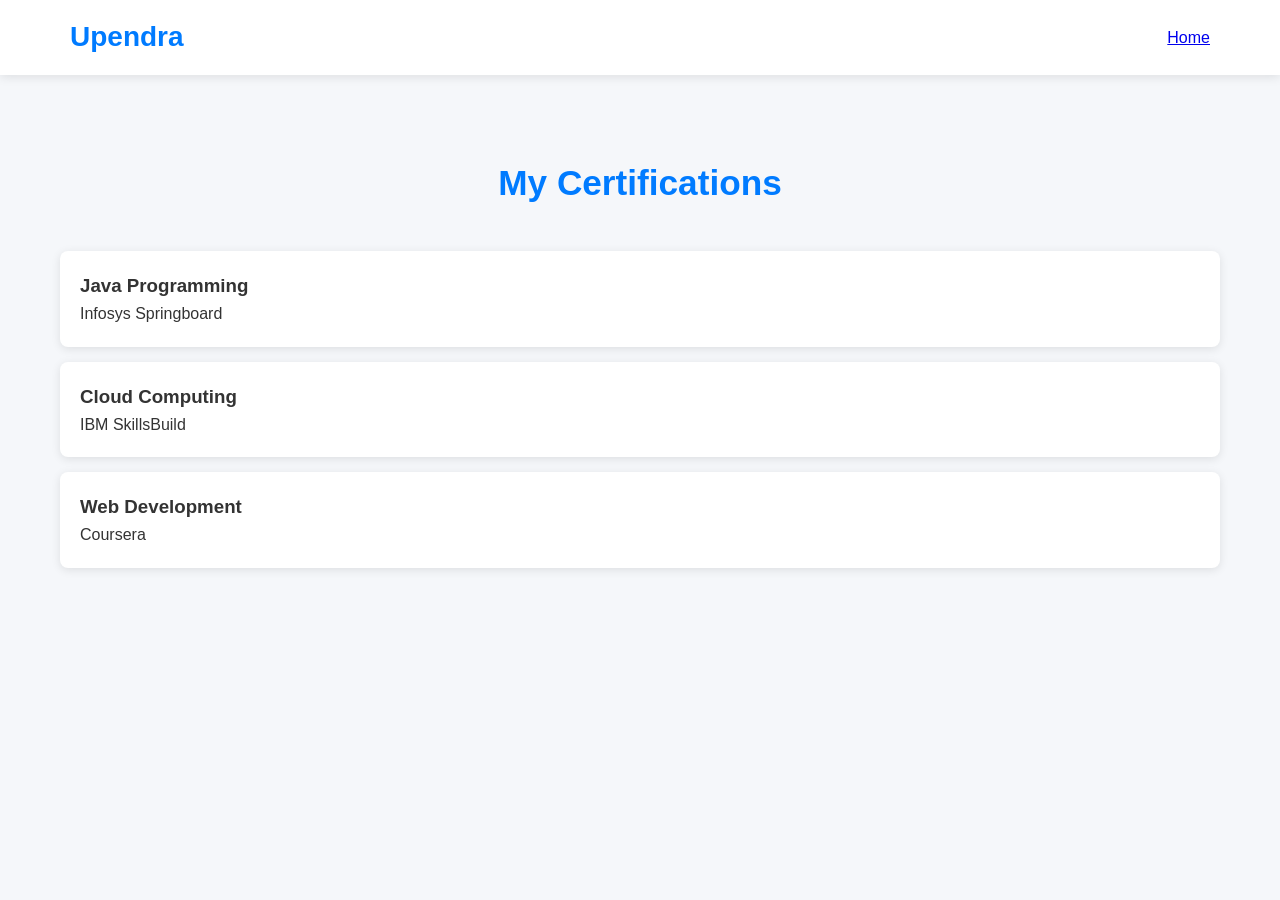
<file: assets/pages/Certification.html>
<!DOCTYPE html>
<html lang="en">
<head>
<meta charset="UTF-8">
<meta name="viewport" content="width=device-width, initial-scale=1.0">

<title>Certifications</title>

<link rel="stylesheet" href="../css/style.css">
<link rel="stylesheet" href="../css/responsive.css">

</head>
<body>

<header>
    <nav>
        <h2>Upendra</h2>
        <a href="../index.html">Home</a>
    </nav>
</header>

<section>

    <h2>My Certifications</h2>

    <div class="certification-card">

        <h3>Java Programming</h3>

        <p>Infosys Springboard</p>

    </div>

    <div class="certification-card">

        <h3>Cloud Computing</h3>

        <p>IBM SkillsBuild</p>

    </div>

    <div class="certification-card">

        <h3>Web Development</h3>

        <p>Coursera</p>

    </div>

</section>

</body>
</html>
</file>
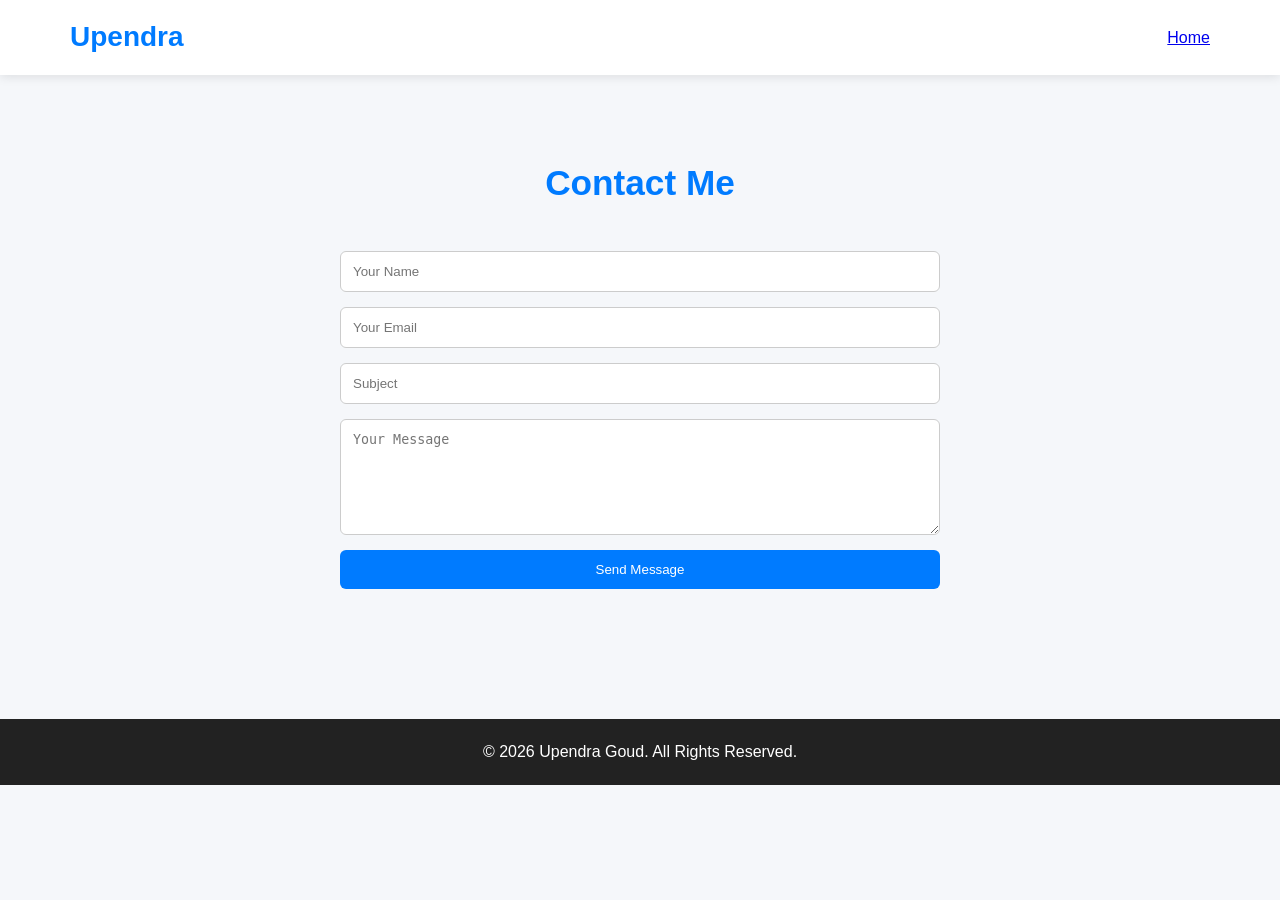
<file: assets/pages/contact.html>
<!DOCTYPE html>
<html lang="en">
<head>

<meta charset="UTF-8">
<meta name="viewport" content="width=device-width, initial-scale=1.0">

<title>Contact Me</title>

<link rel="stylesheet" href="../css/style.css">
<link rel="stylesheet" href="../css/responsive.css">

</head>
<body>

<header>

    <nav>

        <h2>Upendra</h2>

        <a href="../index.html">Home</a>

    </nav>

</header>

<section id="contact">

    <h2>Contact Me</h2>

    <form action="#" method="post">

        <input
            type="text"
            name="name"
            placeholder="Your Name"
            required
        >

        <input
            type="email"
            name="email"
            placeholder="Your Email"
            required
        >

        <input
            type="text"
            name="subject"
            placeholder="Subject"
        >

        <textarea
            name="message"
            rows="6"
            placeholder="Your Message"
            required
        ></textarea>

        <button type="submit">
            Send Message
        </button>

    </form>

</section>

<footer>

    <p>
        © 2026 Upendra Goud.
        All Rights Reserved.
    </p>

</footer>

</body>
</html>
</file>
<file: assets/css/style.css>
/* =========================
   GLOBAL STYLES
========================= */

* {
    margin: 0;
    padding: 0;
    box-sizing: border-box;
}

html {
    scroll-behavior: smooth;
}

body {
    font-family: Arial, Helvetica, sans-serif;
    background-color: #f5f7fa;
    color: #333;
    line-height: 1.6;
}

/* =========================
   NAVBAR
========================= */

header {
    width: 100%;
    background: #ffffff;
    box-shadow: 0 2px 10px rgba(0, 0, 0, 0.1);
    position: sticky;
    top: 0;
    z-index: 1000;
}

nav {
    max-width: 1200px;
    margin: auto;
    padding: 15px 30px;

    display: flex;
    justify-content: space-between;
    align-items: center;
}

nav h2 {
    color: #007bff;
    font-size: 28px;
    font-weight: bold;
}

nav ul {
    list-style: none;
    display: flex;
    gap: 25px;
}

nav ul li a {
    text-decoration: none;
    color: #333;
    font-weight: 600;
    transition: 0.3s;
}

nav ul li a:hover {
    color: #007bff;
}

/* =========================
   HERO SECTION
========================= */

#home {
    min-height: 100vh;

    display: flex;
    flex-direction: column;
    justify-content: center;
    align-items: center;

    text-align: center;
    padding: 50px 20px;

    background: linear-gradient(
        135deg,
        #007bff,
        #00c6ff
    );

    color: white;
}

#home img {
    width: 220px;
    height: 220px;
    border-radius: 50%;
    object-fit: cover;

    border: 6px solid white;

    margin-bottom: 25px;

    box-shadow: 0 8px 20px rgba(0, 0, 0, 0.2);
}

#home h1 {
    font-size: 3rem;
    margin-bottom: 10px;
}

#home p {
    font-size: 1.3rem;
    margin-bottom: 25px;
}

#home button {
    padding: 12px 28px;
    border: none;
    border-radius: 30px;

    background-color: white;
    color: #007bff;

    font-size: 16px;
    font-weight: bold;

    cursor: pointer;
    transition: 0.3s;
}

#home button:hover {
    background-color: #f1f1f1;
    transform: translateY(-3px);
}

/* =========================
   COMMON SECTION STYLING
========================= */

section:not(#home) {
    max-width: 1200px;
    margin: auto;
    padding: 80px 20px;
}

section h2 {
    text-align: center;
    font-size: 2.2rem;
    margin-bottom: 40px;
    color: #007bff;
}

/* =========================
   ABOUT
========================= */

#about {
    background-color: white;
    border-radius: 10px;
    margin-top: 30px;
}

#about p {
    text-align: center;
    font-size: 18px;
    max-width: 900px;
    margin: auto;
}

/* =========================
   SKILLS
========================= */

.skills-container {
    display: flex;
    flex-wrap: wrap;
    justify-content: center;
    gap: 15px;
}

.skill-card {
    background: white;
    padding: 15px 25px;
    border-radius: 8px;

    box-shadow: 0 2px 10px rgba(0,0,0,0.1);

    font-weight: 600;

    transition: 0.3s;
}

.skill-card:hover {
    transform: translateY(-5px);
}

/* =========================
   PROJECTS
========================= */

.projects-container {
    display: grid;
    grid-template-columns: repeat(auto-fit,minmax(300px,1fr));
    gap: 25px;
}

.project-card {
    background: white;
    border-radius: 10px;
    overflow: hidden;

    box-shadow: 0 4px 12px rgba(0,0,0,0.1);

    transition: 0.3s;
}

.project-card:hover {
    transform: translateY(-8px);
}

.project-card img {
    width: 100%;
    height: 220px;
    object-fit: cover;
}

.project-content {
    padding: 20px;
}

.project-content h3 {
    margin-bottom: 10px;
}

.project-content p {
    margin-bottom: 15px;
}

.project-content a {
    text-decoration: none;
    color: white;
    background: #007bff;

    padding: 10px 20px;
    border-radius: 5px;
}

/* =========================
   EXPERIENCE
========================= */

.experience-card {
    background: white;
    padding: 25px;
    margin-bottom: 20px;

    border-left: 5px solid #007bff;

    border-radius: 8px;

    box-shadow: 0 2px 10px rgba(0,0,0,0.1);
}

.experience-card h3 {
    margin-bottom: 8px;
}

/* =========================
   CERTIFICATIONS
========================= */

.certification-card {
    background: white;
    padding: 20px;
    margin-bottom: 15px;

    border-radius: 8px;

    box-shadow: 0 2px 10px rgba(0,0,0,0.1);
}

/* =========================
   EDUCATION
========================= */

.education-card {
    background: white;
    padding: 20px;
    margin-bottom: 15px;

    border-radius: 8px;

    box-shadow: 0 2px 10px rgba(0,0,0,0.1);
}

/* =========================
   CONTACT
========================= */

#contact form {
    max-width: 600px;
    margin: auto;

    display: flex;
    flex-direction: column;
    gap: 15px;
}

#contact input,
#contact textarea {
    padding: 12px;
    border: 1px solid #ccc;
    border-radius: 6px;
}

#contact button {
    background: #007bff;
    color: white;

    border: none;
    padding: 12px;

    border-radius: 6px;
    cursor: pointer;
}

#contact button:hover {
    background: #0056b3;
}

/* =========================
   FOOTER
========================= */

footer {
    background: #222;
    color: white;

    text-align: center;
    padding: 20px;
    margin-top: 50px;
}

/* =========================
   RESPONSIVE DESIGN
========================= */

@media (max-width: 768px) {

    nav {
        flex-direction: column;
        gap: 15px;
    }

    nav ul {
        flex-wrap: wrap;
        justify-content: center;
    }

    #home h1 {
        font-size: 2.2rem;
    }

    #home p {
        font-size: 1rem;
    }

    #home img {
        width: 180px;
        height: 180px;
    }
}

@media (max-width: 480px) {

    nav ul {
        gap: 12px;
    }

    nav h2 {
        font-size: 22px;
    }

    #home h1 {
        font-size: 1.8rem;
    }

    #home img {
        width: 150px;
        height: 150px;
    }
}
.hidden{
    opacity:0;
    transform:translateY(50px);
    transition:all 1s ease;
}

.show{
    opacity:1;
    transform:translateY(0);
}
</file>
<file: assets/css/responsive.css>
/* =========================
   TABLETS
========================= */
@media screen and (max-width: 992px) {

    nav {
        flex-direction: column;
        gap: 15px;
    }

    nav ul {
        flex-wrap: wrap;
        justify-content: center;
    }

    #home h1 {
        font-size: 2.5rem;
    }

    .projects-container {
        grid-template-columns: repeat(2, 1fr);
    }
}

/* =========================
   MOBILE DEVICES
========================= */
@media screen and (max-width: 768px) {

    nav ul {
        flex-direction: column;
        align-items: center;
        gap: 12px;
    }

    #home {
        padding: 100px 20px;
    }

    #home img {
        width: 170px;
        height: 170px;
    }

    #home h1 {
        font-size: 2rem;
    }

    #home p {
        font-size: 1rem;
    }

    section h2 {
        font-size: 2rem;
    }

    .projects-container {
        grid-template-columns: 1fr;
    }

    .skills-container {
        gap: 10px;
    }

    .skill-card {
        width: 100%;
        text-align: center;
    }
}

/* =========================
   SMALL MOBILE
========================= */
@media screen and (max-width: 480px) {

    nav h2 {
        font-size: 22px;
    }

    #home img {
        width: 140px;
        height: 140px;
    }

    #home h1 {
        font-size: 1.6rem;
    }

    #home p {
        font-size: 0.9rem;
    }

    section {
        padding: 50px 15px;
    }
}
</file>
